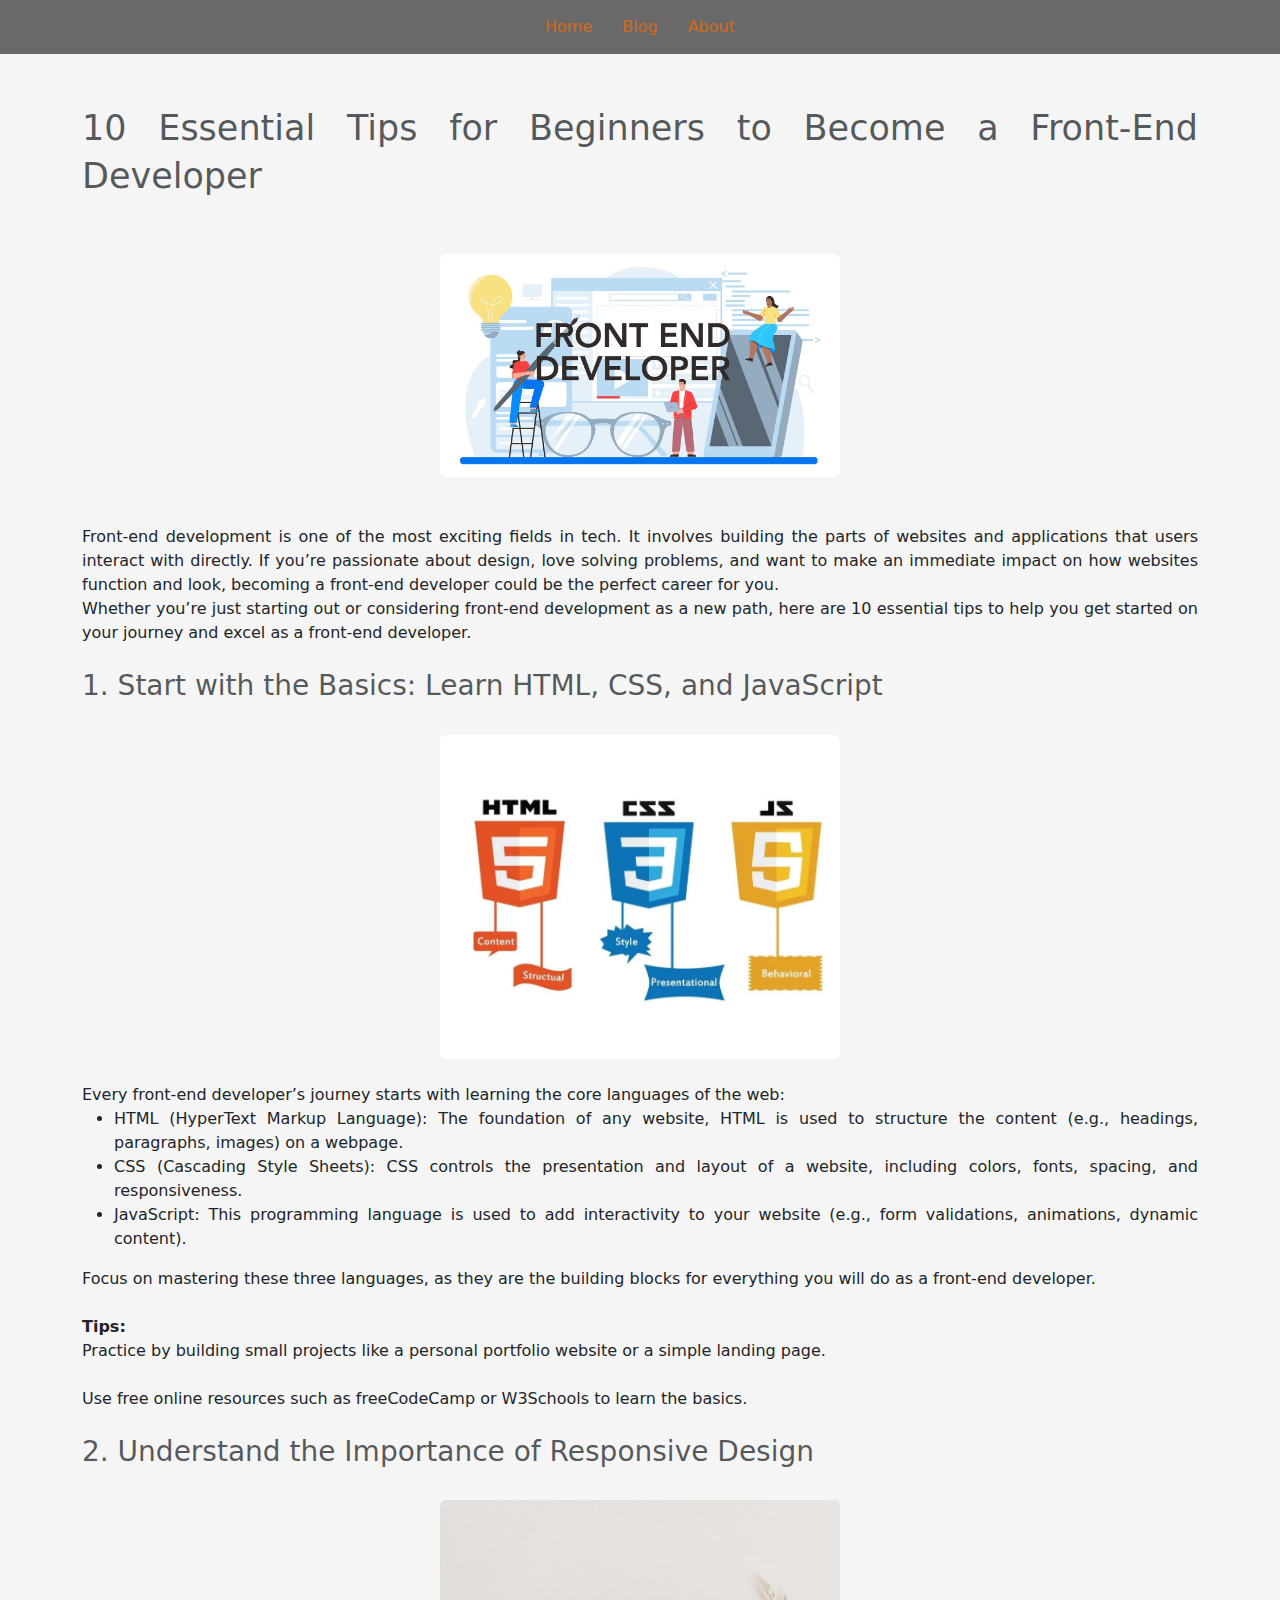
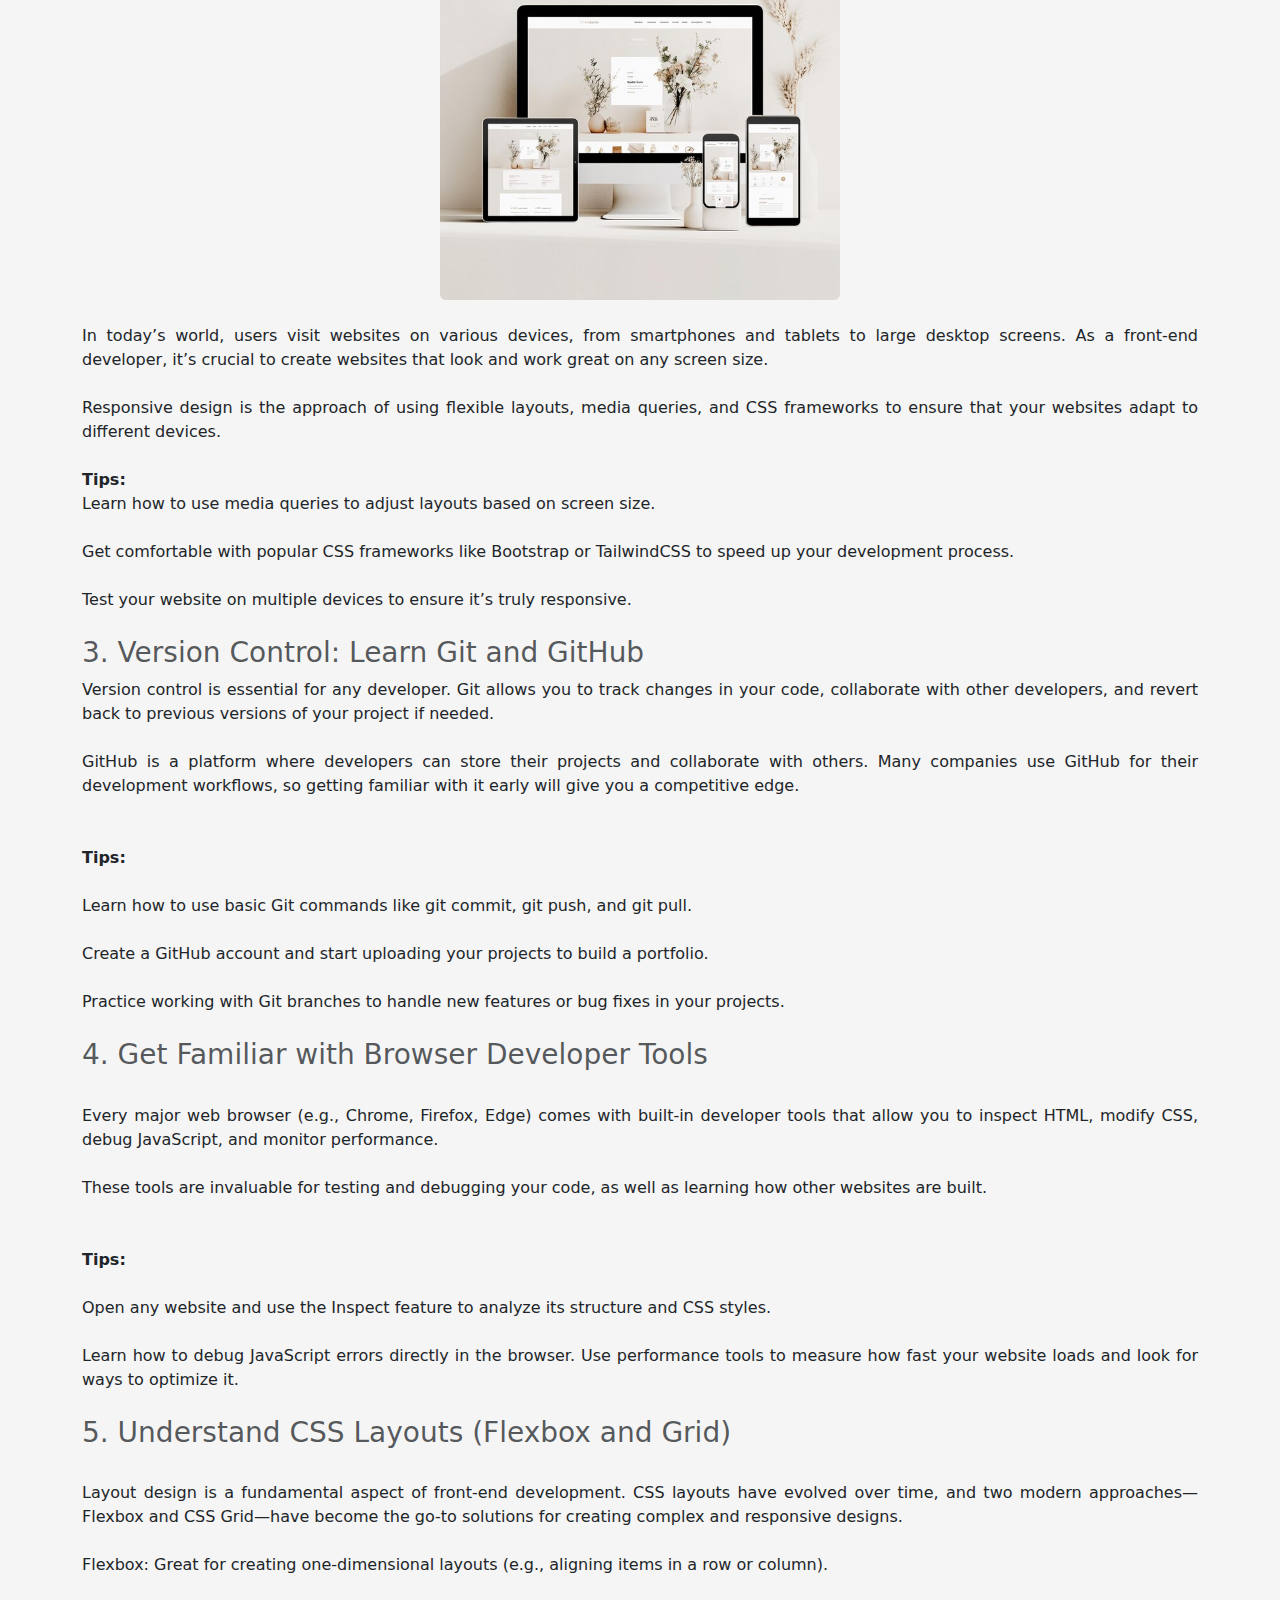
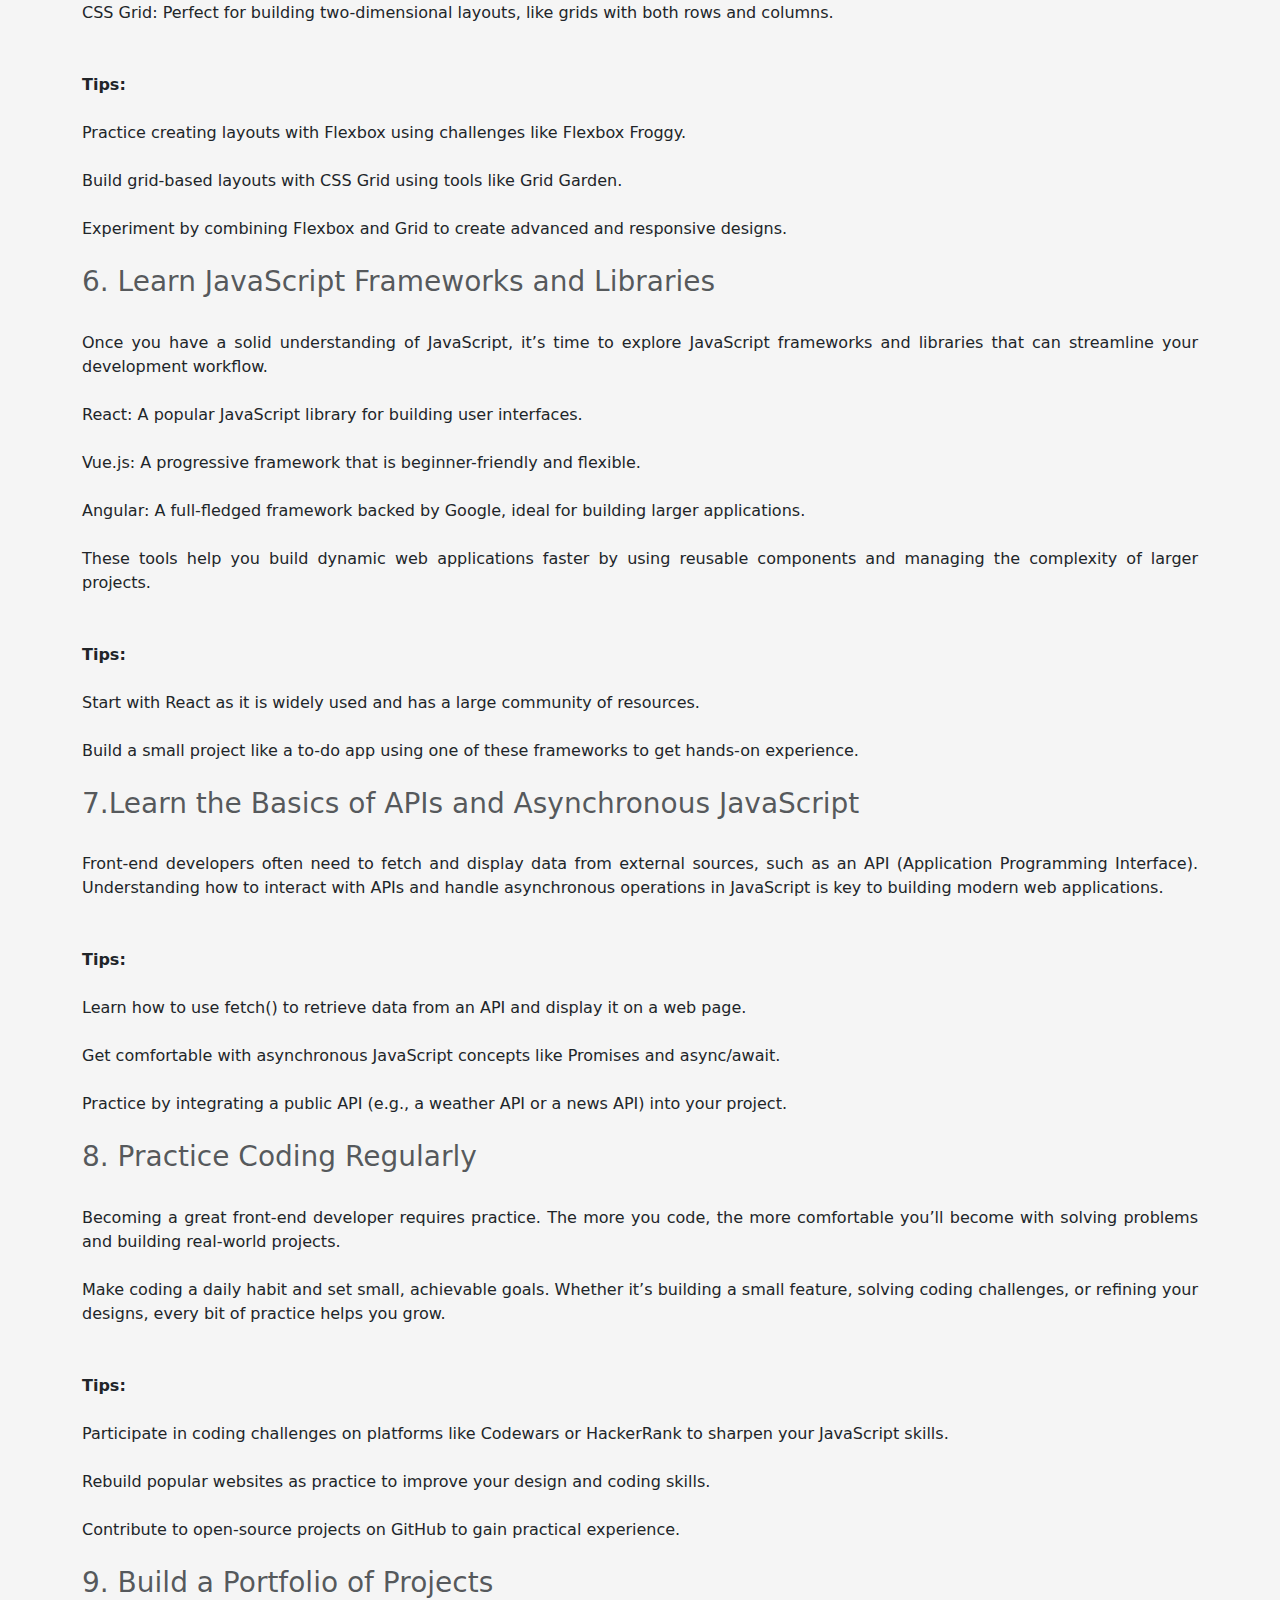
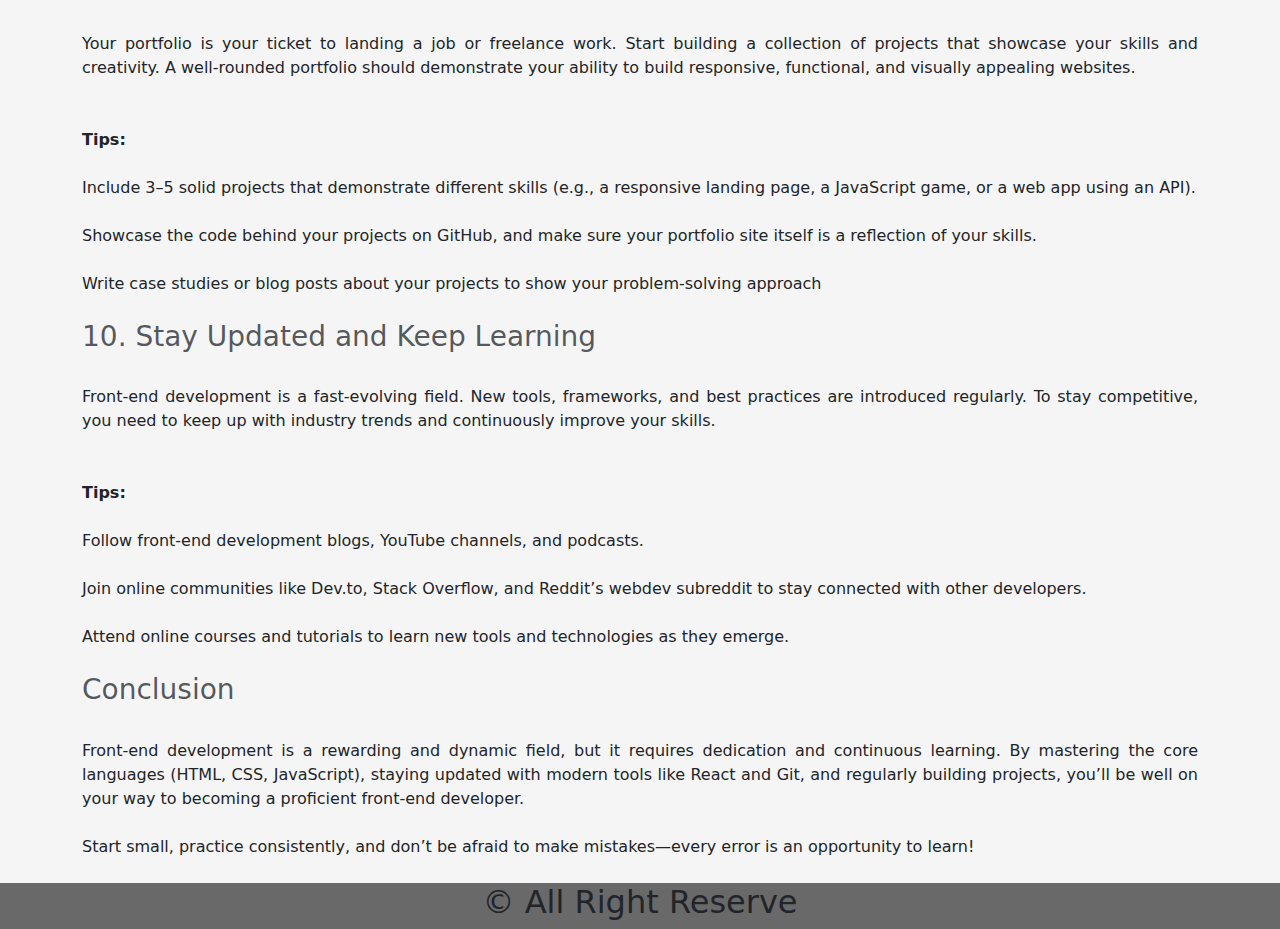
<file: index.html>
<!DOCTYPE html>
<html lang="en">

<head>
    <meta charset="UTF-8">
    <meta name="viewport" content="width=device-width, initial-scale=1.0">
    <title>FrontEnd Development Guide</title>
    <link href="https://cdn.jsdelivr.net/npm/bootstrap@5.3.3/dist/css/bootstrap.min.css" rel="stylesheet"
        integrity="sha384-QWTKZyjpPEjISv5WaRU9OFeRpok6YctnYmDr5pNlyT2bRjXh0JMhjY6hW+ALEwIH" crossorigin="anonymous">
    <script defer src="https://cdn.jsdelivr.net/npm/bootstrap@5.3.3/dist/js/bootstrap.bundle.min.js"
        integrity="sha384-YvpcrYf0tY3lHB60NNkmXc5s9fDVZLESaAA55NDzOxhy9GkcIdslK1eN7N6jIeHz"
        crossorigin="anonymous"></script>
    <link rel="stylesheet" href="styles.css">
</head>

<body>
    <header>
        <div class="menu"></div>
        <nav class="navbar">
            <ul class="nav justify-content-center">
                <li class="nav-item">
                    <a class="nav-link active" aria-current="page" href="index.html">Home</a>
                </li>
                <li class="nav-item">
                    <a class="nav-link" href="#">Blog</a>
                </li>
                <li class="nav-item">
                    <a class="nav-link" href="about.html">About</a>
                </li>

            </ul>
        </nav>

    </header>

    <div class="container">
        <br>
        <br>
        <h1>
            <small class="text-muted">10 Essential Tips for Beginners to Become a Front-End Developer</small>
        </h1>
        <br>
        <br>
        <img src="images/FrontEnd.jpg" class="rounded mx-auto d-block" alt="">
        <br>
        <br>

        <div class="lh-100 d-flex">
            Front-end development is one of the most exciting fields in tech. It involves building the parts of websites
            and
            applications that users interact with directly. If you’re passionate about design, love solving problems,
            and
            want to make an immediate impact on how websites function and look, becoming a front-end developer could be
            the
            perfect career for you.
        </div>


        <div class="lh-100 d-flex">
            Whether you’re just starting out or considering front-end development as a new path, here are 10 essential
            tips
            to help you get started on your journey and excel as a front-end developer.
        </div>
        <br>
        <h3 class="text-muted">1. Start with the Basics: Learn HTML, CSS, and JavaScript</h3>
        <br>
        <img src="images/HTML-CSS-JS.webp" class="rounded mx-auto d-block" alt="">
        <br>
        <div class="lh-100 d-flex">
            Every front-end developer’s journey starts with learning the core languages of the web:
        </div>
        <ul>
            <li>HTML (HyperText Markup Language): The foundation of any website, HTML is used to structure the content
                (e.g., headings, paragraphs, images) on a webpage.</li>
            <li>CSS (Cascading Style Sheets): CSS controls the presentation and layout of a website, including colors,
                fonts, spacing, and responsiveness.</li>
            <li>JavaScript: This programming language is used to add interactivity to your website (e.g., form
                validations,
                animations, dynamic content).</li>
        </ul>
        <div class="lh-100 d-flex">
            Focus on mastering these three languages, as they are the building blocks for everything you will do as a
            front-end developer.
        </div>
        <br>
        <b>Tips:</b>
        <div class="lh-100 d-flex">Practice by building small projects like a personal portfolio website or a simple
            landing page.<br><br>Use free
            online resources such as freeCodeCamp or W3Schools to learn the basics.</div>
        <br>
        <h3 class="text-muted">2. Understand the Importance of Responsive Design</h3>
        <br>
        <img src="images/ResDesign.jpg" class="rounded mx-auto d-block" alt="">
        <br>
        <div class="lh-100 d-flex">In today’s world, users visit websites on various devices, from smartphones and
            tablets to large desktop screens.
            As a front-end developer, it’s crucial to create websites that look and work great on any screen size.
            <br>
            <br>
            Responsive design is the approach of using flexible layouts, media queries, and CSS frameworks to ensure
            that
            your websites adapt to different devices.
        </div>
        <br>
        <b>Tips:</b>
        <div class="lh-100 d-flex">
            Learn how to use media queries to adjust layouts based on screen size.
            <br>
            <br>
            Get comfortable with popular CSS frameworks like Bootstrap or TailwindCSS to speed up your development
            process.
            <br>
            <br>
            Test your website on multiple devices to ensure it’s truly responsive.
        </div>
        <br>
        <h3 class="text-muted">3. Version Control: Learn Git and GitHub</h3>
        <div class="lh-100 d-flex">
            Version control is essential for any developer. Git allows you to track changes in your code, collaborate
            with
            other developers, and revert back to previous versions of your project if needed.
            <br>
            <br>
            GitHub is a platform where developers can store their projects and collaborate with others. Many companies
            use
            GitHub for their development workflows, so getting familiar with it early will give you a competitive edge.
        </div>
        <br>
        <br>
        <b>Tips:</b>
        <br>
        <br>
        <div class="lh-100 d-flex">
            Learn how to use basic Git commands like git commit, git push, and git pull.
            <br>
            <br>
            Create a GitHub account and start uploading your projects to build a portfolio.
            <br>
            <br>
            Practice working with Git branches to handle new features or bug fixes in your projects.
        </div>
        <br>
        <h3 class="text-muted">4. Get Familiar with Browser Developer Tools</h3>
        <br>
        <div class="lh-100 d-flex">
            Every major web browser (e.g., Chrome, Firefox, Edge) comes with built-in developer tools that allow you to
            inspect HTML, modify CSS, debug JavaScript, and monitor performance.
            <br>
            <br>
            These tools are invaluable for testing and debugging your code, as well as learning how other websites are
            built.
        </div>
        <br>
        <br>
        <b>Tips:</b>
        <br>
        <br>
        <div>Open any website and use the Inspect feature to analyze its structure and CSS styles.
            <br>
            <br>
            Learn how to debug JavaScript errors directly in the browser.

            Use performance tools to measure how fast your website loads and look for ways to optimize it.
            <br>
            <br>
        </div>
        <h3 class="text-muted">5. Understand CSS Layouts (Flexbox and Grid)</h3>
        <br>
        <div class="lh-100 d-flex">
            Layout design is a fundamental aspect of front-end development. CSS layouts have evolved over time, and two
            modern approaches—Flexbox and CSS Grid—have become the go-to solutions for creating complex and responsive
            designs.
            <br>
            <br>
            Flexbox: Great for creating one-dimensional layouts (e.g., aligning items in a row or column).
            <br>
            <br>
            CSS Grid: Perfect for building two-dimensional layouts, like grids with both rows and columns.
        </div>

        <br>
        <br>
        <b>Tips:</b>
        <br>
        <br>
        <div>
            Practice creating layouts with Flexbox using challenges like Flexbox Froggy.
            <br>
            <br>
            Build grid-based layouts with CSS Grid using tools like Grid Garden.
            <br>
            <br>
            Experiment by combining Flexbox and Grid to create advanced and responsive designs.
        </div>
        <br>
        <h3 class="text-muted">6. Learn JavaScript Frameworks and Libraries</h3>
        <br>
        <div class="lh-100 d-flex">
            Once you have a solid understanding of JavaScript, it’s time to explore JavaScript frameworks and libraries
            that
            can streamline your development workflow.
            <br>
            <br>
            React: A popular JavaScript library for building user interfaces.
            <br>
            <br>
            Vue.js: A progressive framework that is beginner-friendly and flexible.
            <br>
            <br>
            Angular: A full-fledged framework backed by Google, ideal for building larger applications.
            <br>
            <br>

            These tools help you build dynamic web applications faster by using reusable components and managing the
            complexity of larger projects.
        </div>
        <br>
        <br>
        <b>Tips:</b>
        <br>
        <br>
        <div>
            Start with React as it is widely used and has a large community of resources.
            <br>
            <br>
            Build a small project like a to-do app using one of these frameworks to get hands-on experience.
        </div>
        <br>
        <h3 class="text-muted">7.Learn the Basics of APIs and Asynchronous JavaScript</h3>
        <br>
        <div class="lh-100 d-flex">Front-end developers often need to fetch and display data from external sources, such
            as an API (Application
            Programming Interface). Understanding how to interact with APIs and handle asynchronous operations in
            JavaScript
            is key to building modern web applications.</div>
        <br>
        <br>
        <B>Tips:</B>
        <br>
        <br>
        <div>
            Learn how to use fetch() to retrieve data from an API and display it on a web page.
            <br>
            <br>
            Get comfortable with asynchronous JavaScript concepts like Promises and async/await.
            <br>
            <br>
            Practice by integrating a public API (e.g., a weather API or a news API) into your project.
        </div>
        <br>
        <h3 class="text-muted">8. Practice Coding Regularly</h3>
        <div class="lh-100 d-flex">
            <br>
            Becoming a great front-end developer requires practice. The more you code, the more comfortable you’ll
            become
            with solving problems and building real-world projects.
            <br>
            <br>
            Make coding a daily habit and set small, achievable goals. Whether it’s building a small feature, solving
            coding
            challenges, or refining your designs, every bit of practice helps you grow.
        </div>
        <br>
        <br>
        <b>Tips:</b>
        <br>
        <br>
        <div>
            Participate in coding challenges on platforms like Codewars or HackerRank to sharpen your JavaScript skills.
            <br>
            <br>
            Rebuild popular websites as practice to improve your design and coding skills.
            <br>
            <br>
            Contribute to open-source projects on GitHub to gain practical experience.
        </div>
        <br>
        <h3 class="text-muted">9. Build a Portfolio of Projects</h3>
        <br>
        <div class="lh-100 d-flex">Your portfolio is your ticket to landing a job or freelance work. Start building a
            collection of projects that
            showcase your skills and creativity. A well-rounded portfolio should demonstrate your ability to build
            responsive, functional, and visually appealing websites.</div>
        <br>
        <br>
        <b>Tips:</b>
        <br>
        <br>
        <div>
            Include 3–5 solid projects that demonstrate different skills (e.g., a responsive landing page, a JavaScript
            game, or a web app using an API).
            <br>
            <br>
            Showcase the code behind your projects on GitHub, and make sure your portfolio site itself is a reflection
            of
            your skills.
            <br>
            <br>
            Write case studies or blog posts about your projects to show your problem-solving approach
        </div>
        <br>
        <h3 class="text-muted">10. Stay Updated and Keep Learning</h3>
        <br>
        <div class="lh-100 d-flex">Front-end development is a fast-evolving field. New tools, frameworks, and best
            practices are introduced
            regularly. To stay competitive, you need to keep up with industry trends and continuously improve your
            skills.</div>
        <br>
        <br>
        <b>Tips:</b>
        <br>
        <br>
        <div class="lh-100 d-flex">
            Follow front-end development blogs, YouTube channels, and podcasts.

            <br>
            <br>
            Join online communities like Dev.to, Stack Overflow, and Reddit’s webdev subreddit to stay connected with
            other
            developers.
            <br>
            <br>
            Attend online courses and tutorials to learn new tools and technologies as they emerge.
        </div>
        <br>
        <h3 class="text-muted">Conclusion</h3>
        <br>
        <div class="lh-100 d-flex">Front-end development is a rewarding and dynamic field, but it requires dedication
            and continuous learning. By
            mastering the core languages (HTML, CSS, JavaScript), staying updated with modern tools like React and Git,
            and
            regularly building projects, you’ll be well on your way to becoming a proficient front-end developer.
            <br>
            <br>
            Start small, practice consistently, and don’t be afraid to make mistakes—every error is an opportunity to
            learn!
        </div>
        <br>
        
    </div>

    <footer>
        <h2>&copy; All Right Reserve</h2>
    </footer>
    
</body>

</html>
</file>
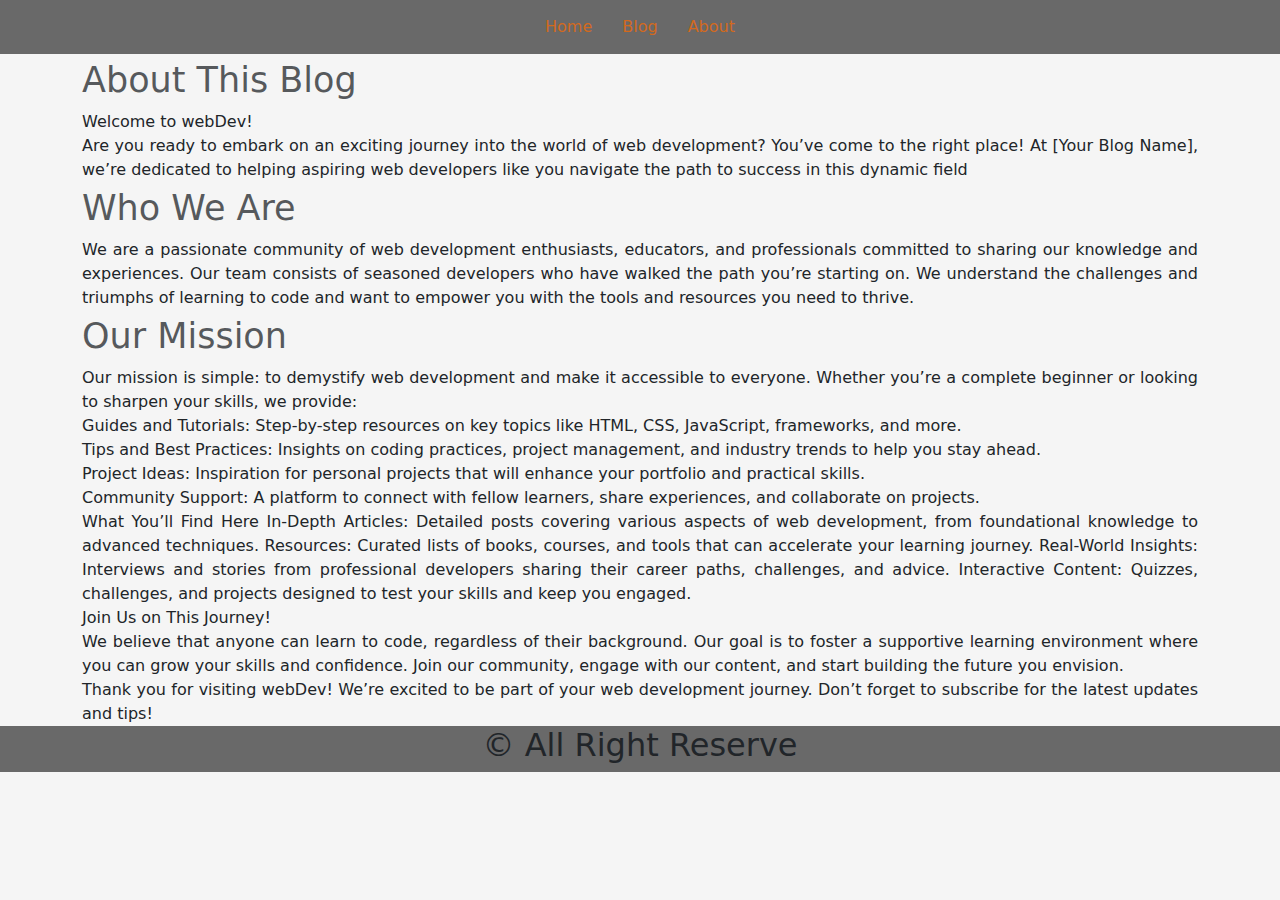
<file: about.html>
<!DOCTYPE html>
<html lang="en">

<head>
    <meta charset="UTF-8">
    <meta name="viewport" content="width=device-width, initial-scale=1.0">
    <title>FrontEnd Development Guide</title>
    <link href="https://cdn.jsdelivr.net/npm/bootstrap@5.3.3/dist/css/bootstrap.min.css" rel="stylesheet"
        integrity="sha384-QWTKZyjpPEjISv5WaRU9OFeRpok6YctnYmDr5pNlyT2bRjXh0JMhjY6hW+ALEwIH" crossorigin="anonymous">
    <script defer src="https://cdn.jsdelivr.net/npm/bootstrap@5.3.3/dist/js/bootstrap.bundle.min.js"
        integrity="sha384-YvpcrYf0tY3lHB60NNkmXc5s9fDVZLESaAA55NDzOxhy9GkcIdslK1eN7N6jIeHz"
        crossorigin="anonymous"></script>
    <link rel="stylesheet" href="styles.css">
</head>

<body>
    <header>
        <nav class="navbar">
            <ul class="nav justify-content-center">
                <li class="nav-item">
                    <a class="nav-link active" aria-current="page" href="index.html">Home</a>
                </li>
                <li class="nav-item">
                    <a class="nav-link" href="#">Blog</a>
                </li>
                <li class="nav-item">
                    <a class="nav-link" href="about.html">About</a>
                </li>

            </ul>
        </nav>

    </header>

    <div class="container">
        <h1>
            <small class="text-muted">About This Blog</small>
        </h1>
    <div class="lh-100 d-flex">
Welcome to webDev!<br>
    Are you ready to embark on an exciting journey into the world of web development? You’ve come to the right place! At [Your Blog Name], we’re dedicated to helping aspiring web developers like you navigate the path to success in this dynamic field
        </div>
        <h1>
            <small class="text-muted">Who We Are</small>
        </h1>
        <div class="lh-100 d-flex">
            We are a passionate community of web development enthusiasts, educators, and professionals committed to sharing our knowledge and experiences. Our team consists of seasoned developers who have walked the path you’re starting on. We understand the challenges and triumphs of learning to code and want to empower you with the tools and resources you need to thrive.
        </div>
        <h1>
            <small class="text-muted">Our Mission</small>
        </h1>
        <div class="lh-100 d-flex">
            Our mission is simple: to demystify web development and make it accessible to everyone. Whether you’re a complete beginner or looking to sharpen your skills, we provide:
<br>
            Guides and Tutorials: Step-by-step resources on key topics like HTML, CSS, JavaScript, frameworks, and more.<br>
            Tips and Best Practices: Insights on coding practices, project management, and industry trends to help you stay ahead.<br>
            Project Ideas: Inspiration for personal projects that will enhance your portfolio and practical skills.<br>            
            Community Support: A platform to connect with fellow learners, share experiences, and collaborate on projects.<br>
            What You’ll Find Here
            In-Depth Articles: Detailed posts covering various aspects of web development, from foundational knowledge to advanced techniques.
            Resources: Curated lists of books, courses, and tools that can accelerate your learning journey.
            Real-World Insights: Interviews and stories from professional developers sharing their career paths, challenges, and advice.
            Interactive Content: Quizzes, challenges, and projects designed to test your skills and keep you engaged.<br>
            Join Us on This Journey!<br>
            We believe that anyone can learn to code, regardless of their background. Our goal is to foster a supportive learning environment where you can grow your skills and confidence. Join our community, engage with our content, and start building the future you envision.<br>
            
            Thank you for visiting webDev! We’re excited to be part of your web development journey. Don’t forget to subscribe for the latest updates and tips!
        </div>
    </div>
    <footer class="foot-about">
        <h2>&copy; All Right Reserve</h2>
    </footer>
</body>

</html>
</file>
<file: styles.css>
body{
    margin: 0px;
    background-color: whitesmoke;
    text-align:justify;
    
    
}
/* header {
    text-align: center;
} */
main {
    margin-left: 40px;
    margin-right: 40px;
    margin-top: 40px;
    /* text-align: center; */
    
}
div {
    /* width: 70%; */
    align-content: center;
}
p{
    font-family:font-monospace;
}
/* .menu {
    display:none;
} */
.navbar{
    text-align: center;
    padding: 0%;
}
.navbar ul{
list-style-type: none;
background-color: dimgray;
padding: 0px;
margin: 0px;
overflow: hidden;
width: 100%;

}
.navbar a {
    color: chocolate;
    text-decoration: none;
    padding: 15px;
    display: block;
    text-align: center;
}
.navbar a:hover{
    background-color: darkslategray;
}
.navbar li {
    float: left;
}
.container{
    width: 100%;
}

img {
    width: 400px;
}
 footer{
    position: absolute;
    background-color: dimgray;
width: 100%;
text-align: center;

}

@media screen and (max-width:390px) {
    .container{
        width: 100%;
    }
     nav {
        display: none;
    }
   h3{
        font-size: 40px;
        color: red;
    }
    img {
        width: 200px;
    }
    
}
</file>
